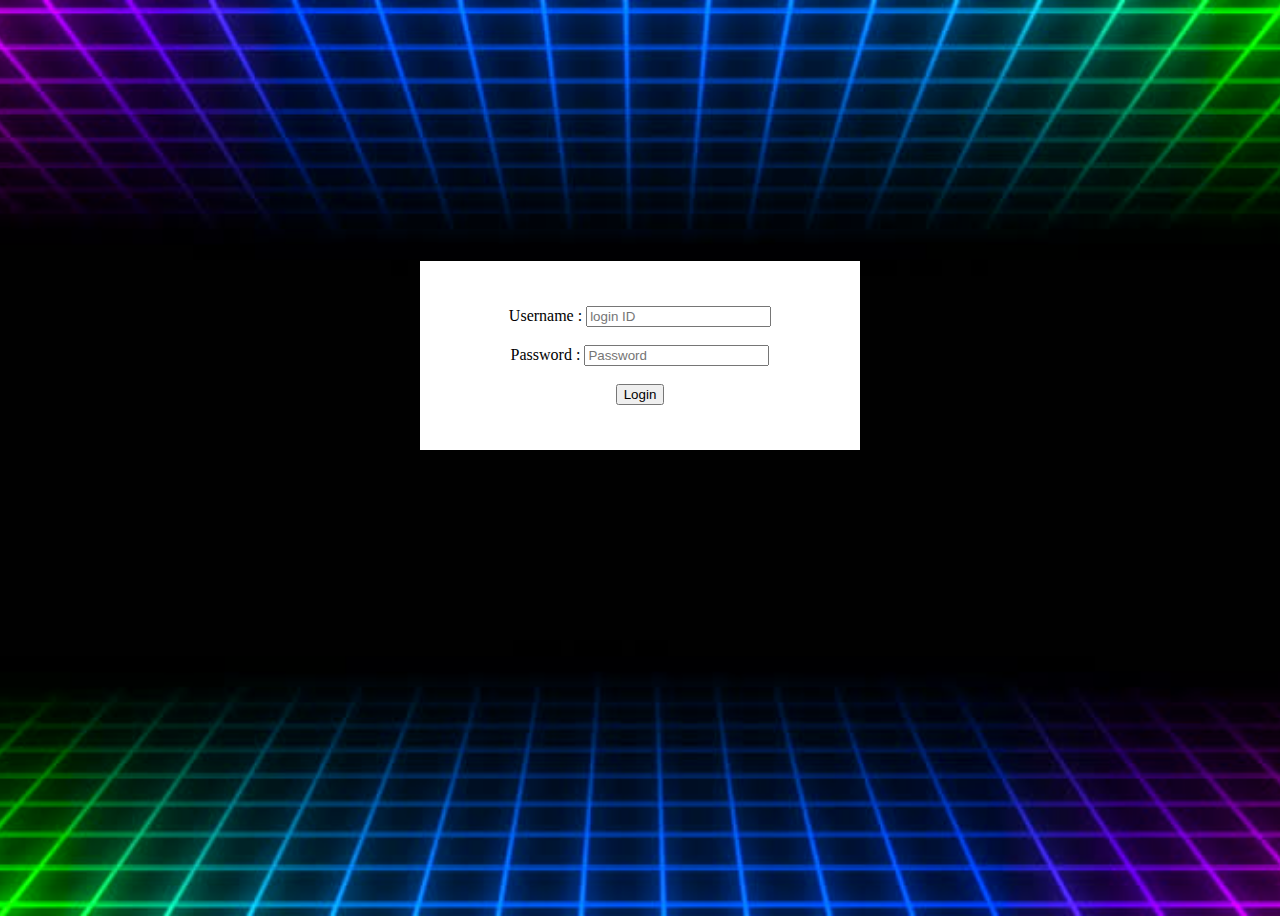
<file: Front Page/Front Page.html>
<!DOCTYPE html>
<html lang = "en">

<head>
            <meta charset = "UTF-8">
            <meta name = "viewport" content = "width-device-width, intitial-scale=1.0">
            <title>Login to Work Portal</title>
                <link rel = "stylesheet" href = "LoginStylesheet.css">
</head>
<body>
            <div class = "login-page">
            <div class = "form">
                <form method = "post" action = "//.php connection" class = "registration-form">
                Username : <input type = "text" placeholder = "login ID"/><br><br>
                Password : <input type = "text" placeholder = "Password"/><br><br>
                <button>Login</button>
                </form>
                </div>
                </div>




</body>



</html>
</file>
<file: Front Page/LoginStylesheet.css>
body{
            background-image: url(asdf.jpg);
            height: 100vh;
            background-size: cover;
            background-position: center;

}

.login-page{
width: 500px;
padding: 20%;
margin: auto;
}

.form{
    position: relative;
    z-index:1;
    background: #ffffff;
    max-width: 350px;
    margin: 0 auto 100px;
    padding: 45px;
    text-align: center;

}
</file>
